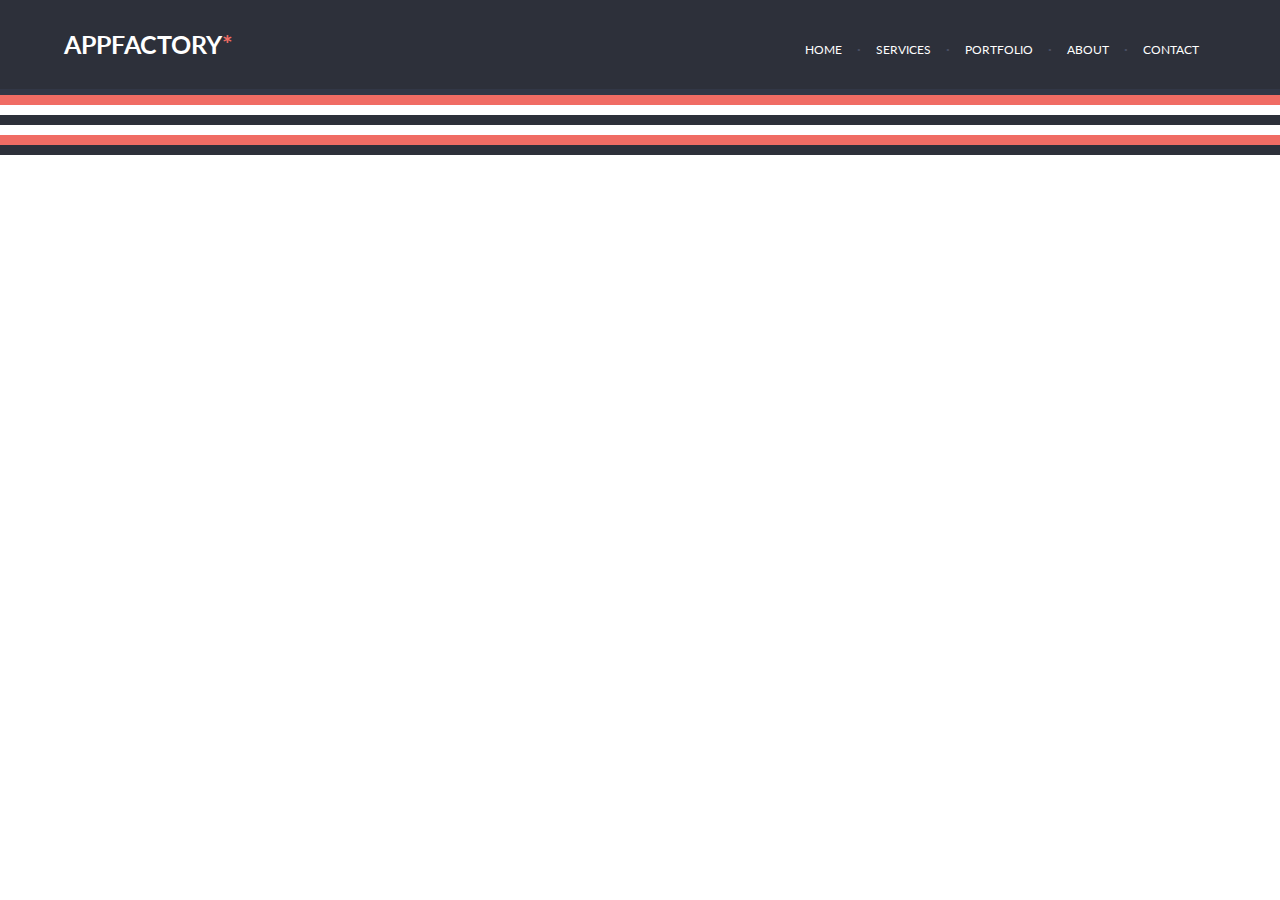
<file: index.html>
<!DOCTYPE html>
<html lang="en">
  <head>
    <meta charset="UTF-8" />
    <meta http-equiv="X-UA-Compatible" content="IE=edge" />
    <meta name="viewport" content="width=device-width, initial-scale=1.0" />
    <title>Welcome</title>

    <!-- eerst RESTET !!!!!!! -->

    <link rel="stylesheet" href="./styles/reset.css" />
    <link rel="stylesheet" href="./styles/icons/style.css" />
    <link rel="preconnect" href="https://fonts.googleapis.com" />
    <link rel="preconnect" href="https://fonts.gstatic.com" crossorigin />
    <link
      href="https://fonts.googleapis.com/css2?family=Lato:wght@300;400;700;900&display=swap"
      rel="stylesheet"
    />
    <link rel="stylesheet" href="./styles/style.css" />
  </head>
  <body>
    <header>
      <div class="container">
        <h1>appfactory<span>*</span></h1>
        <nav>
          <ul>
            <li>
              <a href="#">HOME</a>
            </li>
            <li>
              <a href="#">SERVICES</a>
            </li>
            <li>
              <a href="#">PORTFOLIO</a>
            </li>
            <li>
              <a href="#">ABOUT</a>
            </li>
            <li>
              <a href="#">CONTACT</a>
            </li>
          </ul>
        </nav>
      </div>
    </header>

    <section class="slider">
      <div class="container"></div>
    </section>

    <section class="services"><div class="container"></div></section>

    <section class="portfolio"><div class="container"></div></section>

    <section class="about"><div class="container"></div></section>

    <section class="contact"><div class="container"></div></section>

    <footer><div class="container"></div></footer>
  </body>
</html>
</file>
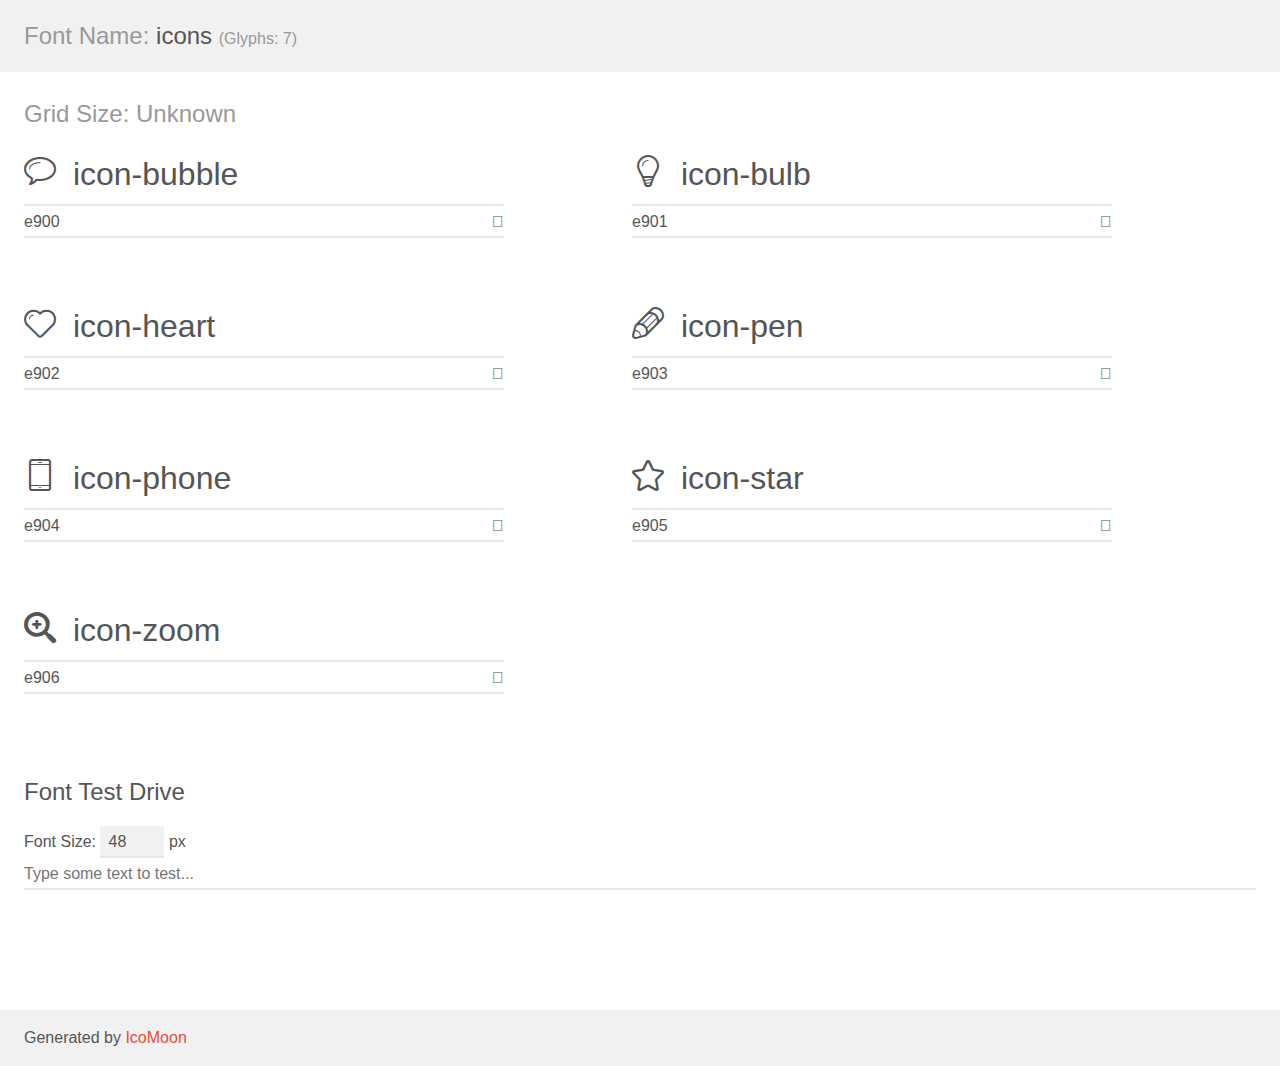
<file: icomoon/demo.html>
<!doctype html>
<html>
<head>
    <meta charset="utf-8">
    <title>IcoMoon Demo</title>
    <meta name="description" content="An Icon Font Generated By IcoMoon.io">
    <meta name="viewport" content="width=device-width, initial-scale=1">
    <link rel="stylesheet" href="demo-files/demo.css">
    <link rel="stylesheet" href="style.css"></head>
<body>
    <div class="bgc1 clearfix">
        <h1 class="mhmm mvm"><span class="fgc1">Font Name:</span> icons <small class="fgc1">(Glyphs:&nbsp;7)</small></h1>
    </div>
    <div class="clearfix mhl ptl">
        <h1 class="mvm mtn fgc1">Grid Size: Unknown</h1>
        <div class="glyph fs1">
            <div class="clearfix bshadow0 pbs">
                <span class="icon-bubble"></span>
                <span class="mls"> icon-bubble</span>
            </div>
            <fieldset class="fs0 size1of1 clearfix hidden-false">
                <input type="text" readonly value="e900" class="unit size1of2" />
                <input type="text" maxlength="1" readonly value="&#xe900;" class="unitRight size1of2 talign-right" />
            </fieldset>
            <div class="fs0 bshadow0 clearfix hidden-true">
                <span class="unit pvs fgc1">liga: </span>
                <input type="text" readonly value="" class="liga unitRight" />
            </div>
        </div>
        <div class="glyph fs1">
            <div class="clearfix bshadow0 pbs">
                <span class="icon-bulb"></span>
                <span class="mls"> icon-bulb</span>
            </div>
            <fieldset class="fs0 size1of1 clearfix hidden-false">
                <input type="text" readonly value="e901" class="unit size1of2" />
                <input type="text" maxlength="1" readonly value="&#xe901;" class="unitRight size1of2 talign-right" />
            </fieldset>
            <div class="fs0 bshadow0 clearfix hidden-true">
                <span class="unit pvs fgc1">liga: </span>
                <input type="text" readonly value="" class="liga unitRight" />
            </div>
        </div>
        <div class="glyph fs1">
            <div class="clearfix bshadow0 pbs">
                <span class="icon-heart"></span>
                <span class="mls"> icon-heart</span>
            </div>
            <fieldset class="fs0 size1of1 clearfix hidden-false">
                <input type="text" readonly value="e902" class="unit size1of2" />
                <input type="text" maxlength="1" readonly value="&#xe902;" class="unitRight size1of2 talign-right" />
            </fieldset>
            <div class="fs0 bshadow0 clearfix hidden-true">
                <span class="unit pvs fgc1">liga: </span>
                <input type="text" readonly value="" class="liga unitRight" />
            </div>
        </div>
        <div class="glyph fs1">
            <div class="clearfix bshadow0 pbs">
                <span class="icon-pen"></span>
                <span class="mls"> icon-pen</span>
            </div>
            <fieldset class="fs0 size1of1 clearfix hidden-false">
                <input type="text" readonly value="e903" class="unit size1of2" />
                <input type="text" maxlength="1" readonly value="&#xe903;" class="unitRight size1of2 talign-right" />
            </fieldset>
            <div class="fs0 bshadow0 clearfix hidden-true">
                <span class="unit pvs fgc1">liga: </span>
                <input type="text" readonly value="" class="liga unitRight" />
            </div>
        </div>
        <div class="glyph fs1">
            <div class="clearfix bshadow0 pbs">
                <span class="icon-phone"></span>
                <span class="mls"> icon-phone</span>
            </div>
            <fieldset class="fs0 size1of1 clearfix hidden-false">
                <input type="text" readonly value="e904" class="unit size1of2" />
                <input type="text" maxlength="1" readonly value="&#xe904;" class="unitRight size1of2 talign-right" />
            </fieldset>
            <div class="fs0 bshadow0 clearfix hidden-true">
                <span class="unit pvs fgc1">liga: </span>
                <input type="text" readonly value="" class="liga unitRight" />
            </div>
        </div>
        <div class="glyph fs1">
            <div class="clearfix bshadow0 pbs">
                <span class="icon-star"></span>
                <span class="mls"> icon-star</span>
            </div>
            <fieldset class="fs0 size1of1 clearfix hidden-false">
                <input type="text" readonly value="e905" class="unit size1of2" />
                <input type="text" maxlength="1" readonly value="&#xe905;" class="unitRight size1of2 talign-right" />
            </fieldset>
            <div class="fs0 bshadow0 clearfix hidden-true">
                <span class="unit pvs fgc1">liga: </span>
                <input type="text" readonly value="" class="liga unitRight" />
            </div>
        </div>
        <div class="glyph fs1">
            <div class="clearfix bshadow0 pbs">
                <span class="icon-zoom"></span>
                <span class="mls"> icon-zoom</span>
            </div>
            <fieldset class="fs0 size1of1 clearfix hidden-false">
                <input type="text" readonly value="e906" class="unit size1of2" />
                <input type="text" maxlength="1" readonly value="&#xe906;" class="unitRight size1of2 talign-right" />
            </fieldset>
            <div class="fs0 bshadow0 clearfix hidden-true">
                <span class="unit pvs fgc1">liga: </span>
                <input type="text" readonly value="" class="liga unitRight" />
            </div>
        </div>
    </div>

    <!--[if gt IE 8]><!-->
    <div class="mhl clearfix mbl">
        <h1>Font Test Drive</h1>
        <label>
            Font Size: <input id="fontSize" type="number" class="textbox0 mbm"
            min="8" value="48" />
            px
        </label>
        <input id="testText" type="text" class="phl size1of1 mvl"
        placeholder="Type some text to test..." value=""/>
        <div id="testDrive" class="icon-" style="font-family: icons">&nbsp;
        </div>
    </div>
    <!--<![endif]-->
    <div class="bgc1 clearfix">
        <p class="mhl">Generated by <a href="https://icomoon.io/app">IcoMoon</a></p>
    </div>

    <script src="demo-files/demo.js"></script>
</body>
</html>
</file>
<file: styles/icons/style.css>
@font-face {
  font-family: 'icons';
  src:
    url('fonts/icons.ttf?m062f5') format('truetype'),
    url('fonts/icons.woff?m062f5') format('woff'),
    url('fonts/icons.svg?m062f5#icons') format('svg');
  font-weight: normal;
  font-style: normal;
  font-display: block;
}

[class^="icon-"], [class*=" icon-"] {
  /* use !important to prevent issues with browser extensions that change fonts */
  font-family: 'icons' !important;
  speak: never;
  font-style: normal;
  font-weight: normal;
  font-variant: normal;
  text-transform: none;
  line-height: 1;

  /* Better Font Rendering =========== */
  -webkit-font-smoothing: antialiased;
  -moz-osx-font-smoothing: grayscale;
}

.icon-bubble:before {
  content: "\e900";
}
.icon-bulb:before {
  content: "\e901";
}
.icon-heart:before {
  content: "\e902";
}
.icon-pen:before {
  content: "\e903";
}
.icon-phone:before {
  content: "\e904";
}
.icon-star:before {
  content: "\e905";
}
.icon-zoom:before {
  content: "\e906";
}
</file>
<file: styles/style.css>
* {
  box-sizing: border-box;
  /* padding en border binnen width */
}

body {
  background-color: #fff;
}

header,
footer,
section,
.container {
  min-height: 10px;
}

header {
  background-color: #2d303a;
  border-bottom: 6px solid #323746;
  display: flex;
  align-items: center;
  height: 95px;
}

.slider {
  background-color: #f06c64;
}
.services {
  background-color: #fff;
}

.portfolio {
  background-color: #2d303a;
}

.about {
  background-color: #fff;
}

.contact {
  background-color: #f06c64;
}

footer {
  background-color: #2d303a;
}

.container {
  width: 90%;
  max-width: 1200px;
  margin: 0 auto;
  /* background-color: rgba(255, 255, 255, 0.3);*/
}

header h1 {
  font-family: lato, sans-serif;
  font-size: 25px;
  color: white;
  font-weight: 700;
  text-transform: uppercase;
}

header h1 span {
  color: #f06c64;
}

header .container {
  display: flex;
  justify-content: space-between;
  align-items: flex-end;
}

header nav ul {
  display: flex;
}

header nav ul li a {
  color: white;
  font-family: lato, sans-serif;
  font-size: 12px;
  text-transform: uppercase;
  text-decoration: none;
  padding: 10px;
  margin: 7px;
}

header nav a:hover {
  color: #f06c64;
}

header nav ul li {
  position: relative;
}

header nav ul li:after {
  position: absolute;
  content: ".";
  font-family: lato;
  font-weight: 700;
  bottom: 24%;
  right: -2px;
  color: #494e62;
}

header nav ul li:last-of-type:after {
  display: none;
}
</file>
<file: icomoon/demo-files/demo.css>
body {
  padding: 0;
  margin: 0;
  font-family: sans-serif;
  font-size: 1em;
  line-height: 1.5;
  color: #555;
  background: #fff;
}
h1 {
  font-size: 1.5em;
  font-weight: normal;
}
small {
  font-size: .66666667em;
}
a {
  color: #e74c3c;
  text-decoration: none;
}
a:hover, a:focus {
  box-shadow: 0 1px #e74c3c;
}
.bshadow0, input {
  box-shadow: inset 0 -2px #e7e7e7;
}
input:hover {
  box-shadow: inset 0 -2px #ccc;
}
input, fieldset {
  font-family: sans-serif;
  font-size: 1em;
  margin: 0;
  padding: 0;
  border: 0;
}
input {
  color: inherit;
  line-height: 1.5;
  height: 1.5em;
  padding: .25em 0;
}
input:focus {
  outline: none;
  box-shadow: inset 0 -2px #449fdb;
}
.glyph {
  font-size: 16px;
  width: 15em;
  padding-bottom: 1em;
  margin-right: 4em;
  margin-bottom: 1em;
  float: left;
  overflow: hidden;
}
.liga {
  width: 80%;
  width: calc(100% - 2.5em);
}
.talign-right {
  text-align: right;
}
.talign-center {
  text-align: center;
}
.bgc1 {
  background: #f1f1f1;
}
.fgc1 {
  color: #999;
}
.fgc0 {
  color: #000;
}
p {
  margin-top: 1em;
  margin-bottom: 1em;
}
.mvm {
  margin-top: .75em;
  margin-bottom: .75em;
}
.mtn {
  margin-top: 0;
}
.mtl, .mal {
  margin-top: 1.5em;
}
.mbl, .mal {
  margin-bottom: 1.5em;
}
.mal, .mhl {
  margin-left: 1.5em;
  margin-right: 1.5em;
}
.mhmm {
  margin-left: 1em;
  margin-right: 1em;
}
.mls {
  margin-left: .25em;
}
.ptl {
  padding-top: 1.5em;
}
.pbs, .pvs {
  padding-bottom: .25em;
}
.pvs, .pts {
  padding-top: .25em;
}
.unit {
  float: left;
}
.unitRight {
  float: right;
}
.size1of2 {
  width: 50%;
}
.size1of1 {
  width: 100%;
}
.clearfix:before, .clearfix:after {
  content: " ";
  display: table;
}
.clearfix:after {
  clear: both;
}
.hidden-true {
  display: none;
}
.textbox0 {
  width: 3em;
  background: #f1f1f1;
  padding: .25em .5em;
  line-height: 1.5;
  height: 1.5em;
}
#testDrive {
  display: block;
  padding-top: 24px;
  line-height: 1.5;
}
.fs0 {
  font-size: 16px;
}
.fs1 {
  font-size: 32px;
}
</file>
<file: icomoon/style.css>
@font-face {
  font-family: 'icons';
  src:
    url('fonts/icons.ttf?m062f5') format('truetype'),
    url('fonts/icons.woff?m062f5') format('woff'),
    url('fonts/icons.svg?m062f5#icons') format('svg');
  font-weight: normal;
  font-style: normal;
  font-display: block;
}

[class^="icon-"], [class*=" icon-"] {
  /* use !important to prevent issues with browser extensions that change fonts */
  font-family: 'icons' !important;
  speak: never;
  font-style: normal;
  font-weight: normal;
  font-variant: normal;
  text-transform: none;
  line-height: 1;

  /* Better Font Rendering =========== */
  -webkit-font-smoothing: antialiased;
  -moz-osx-font-smoothing: grayscale;
}

.icon-bubble:before {
  content: "\e900";
}
.icon-bulb:before {
  content: "\e901";
}
.icon-heart:before {
  content: "\e902";
}
.icon-pen:before {
  content: "\e903";
}
.icon-phone:before {
  content: "\e904";
}
.icon-star:before {
  content: "\e905";
}
.icon-zoom:before {
  content: "\e906";
}
</file>
